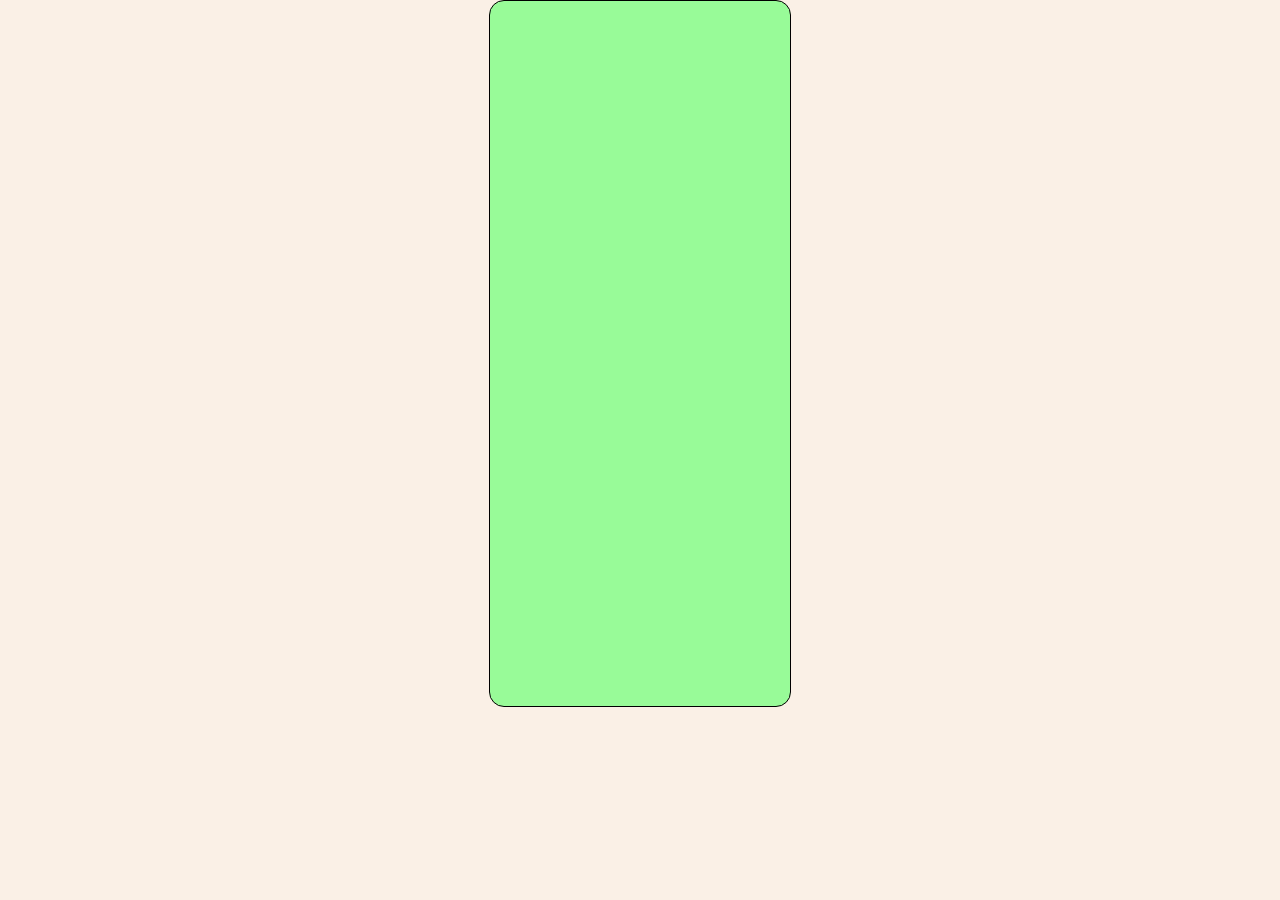
<file: modul/details.html>
<!DOCTYPE html>
<html lang="en">
<head>
  <meta charset="UTF-8">
  <meta name="viewport"
        content="width=device-width, user-scalable=no, initial-scale=1.0, maximum-scale=1.0, minimum-scale=1.0">
  <meta http-equiv="X-UA-Compatible" content="ie=edge">
  <title>Title</title>
  <link rel="stylesheet" href="tnt.css">
</head>
<body>
<script src="porno.js"></script>
</body>
</html>
</file>
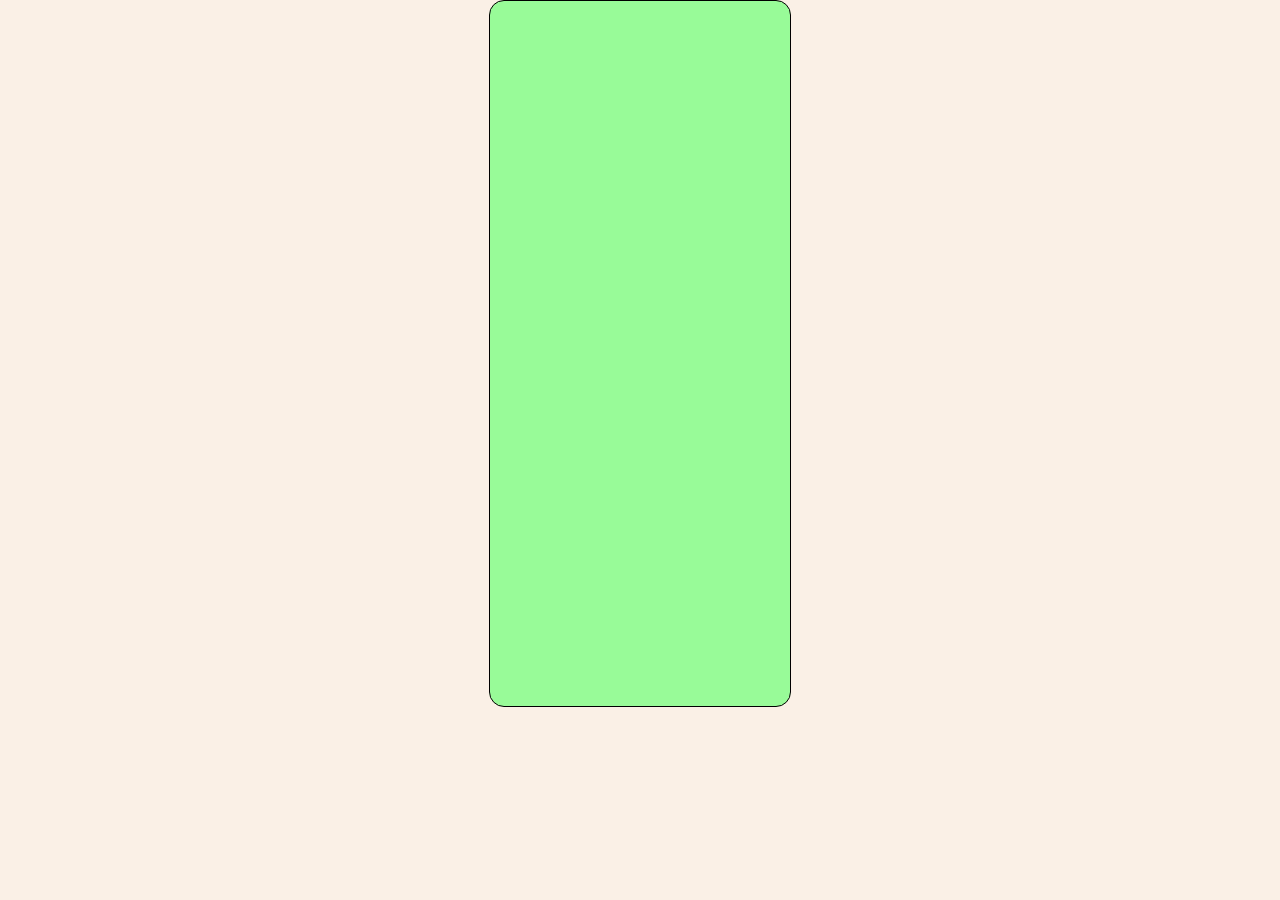
<file: modul/clearModul/onlik/details.html>
<!DOCTYPE html>
<html lang="en">
<head>
  <meta charset="UTF-8">
  <meta name="viewport"
        content="width=device-width, user-scalable=no, initial-scale=1.0, maximum-scale=1.0, minimum-scale=1.0">
  <meta http-equiv="X-UA-Compatible" content="ie=edge">
  <title>Title</title>
  <link rel="stylesheet" href="library.css">
</head>
<body>
<script src="porno.js"></script>
</body>
</html>
</file>
<file: modul/tnt.css>
/*   user-details.html - блок з інфою про user зверху сторінки. Кнопка нижчє, на 90% ширини сторінки, по центру.*/
/*   блоки з короткою іфною про post - в ряд по 5 .*!*/

body{
  display: flex;
  flex-wrap: wrap;
  justify-content: center;
  margin: 0;
  background: linen;
}

.onlifans {
  border: 1px solid black;
  width: 300px;
  height: 700px;
  border-radius: 15px;
  padding-top: 5px;
}
.onlifans{
  display: flex;
  flex-wrap: wrap;
  background:palegreen;
  justify-content: center;
}


.livstixs {
  box-sizing:border-box;
  background:lemonchiffon;
}
.livstixs{
  width: 160px;
  border: 1px solid black;
  padding-left: 40px;
  border-radius: 50px;
}


.prist17 {
  display: flex;
  justify-content: center;
  box-sizing:border-box;
  background:lightpink;
}
.prist17{
  width: 230px;
  border: 1px solid black;
  height:40px;
  border-radius:10px;
  padding-left: 10px;
}


.selti {
  display: flex;
  justify-content: center;
  box-sizing:border-box;
  align-items: center;
  background:lightskyblue;
}
.selti{
  height:50px;
  border-radius:10px;
  padding-left: 10px;
  border: 1px solid black;
  width: 220px;
}


.donate {
  margin-top:10px;
  margin-bottom: 10px;
  width: 90%;
  border-radius: 50px;
  background:mediumseagreen;
  height:30px;
}

.titleInfo {
  display: flex;
  flex-wrap: wrap;
  box-sizing:border-box;
  justify-content:center;
  width:900px;
  height:350px;
  margin-left:100px;
}


.deedee{
  flex-wrap: wrap;
  display: flex;
  justify-content: center;
  box-sizing:border-box;
}
.deedee{
  padding: 10px;
  width:20%;
  height:150px;
  border: 1px solid black;
  border-radius: 10px;
  background:thistle;
}


.alicia{
  box-sizing:border-box;
  margin-bottom: 5px;
  width: 50%;
  border-radius: 50px;
  background:seashell;
}
</file>
<file: modul/clearModul/onlik/library.css>
body{
  display: flex;
  flex-wrap: wrap;
  justify-content: center;
  margin: 0;
  background: linen;
}

.onlifans {
  border: 1px solid black;
  width: 300px;
  height: 700px;
  border-radius: 15px;
  padding-top: 5px;
}
.onlifans{
  display: flex;
  flex-wrap: wrap;
  background:palegreen;
  justify-content: center;
}


.livstixs {
  box-sizing:border-box;
  background:lemonchiffon;
}
.livstixs{
  width: 160px;
  border: 1px solid black;
  padding-left: 40px;
  border-radius: 50px;
}


.prist17 {
  display: flex;
  justify-content: center;
  box-sizing:border-box;
  background:lightpink;
}
.prist17{
  width: 230px;
  border: 1px solid black;
  height:40px;
  border-radius:10px;
  padding-left: 10px;
}


.selti {
  display: flex;
  justify-content: center;
  box-sizing:border-box;
  align-items: center;
  background:lightskyblue;
}
.selti{
  height:50px;
  border-radius:10px;
  padding-left: 10px;
  border: 1px solid black;
  width: 220px;
}


.donate {
  margin-top:10px;
  margin-bottom: 10px;
  width: 90%;
  border-radius: 50px;
  background:mediumseagreen;
  height:30px;
}

.titleInfo {
  display: flex;
  flex-wrap: wrap;
  box-sizing:border-box;
  justify-content:center;
  width:900px;
  height:350px;
  margin-left:100px;
}


.deedee{
  flex-wrap: wrap;
  display: flex;
  justify-content: center;
  box-sizing:border-box;
}
.deedee{
  padding: 10px;
  width:20%;
  height:150px;
  border: 1px solid black;
  border-radius: 10px;
  background:thistle;
}


.alicia{
  box-sizing:border-box;
  margin-bottom: 5px;
  width: 50%;
  border-radius: 50px;
  background:seashell;
}
</file>
